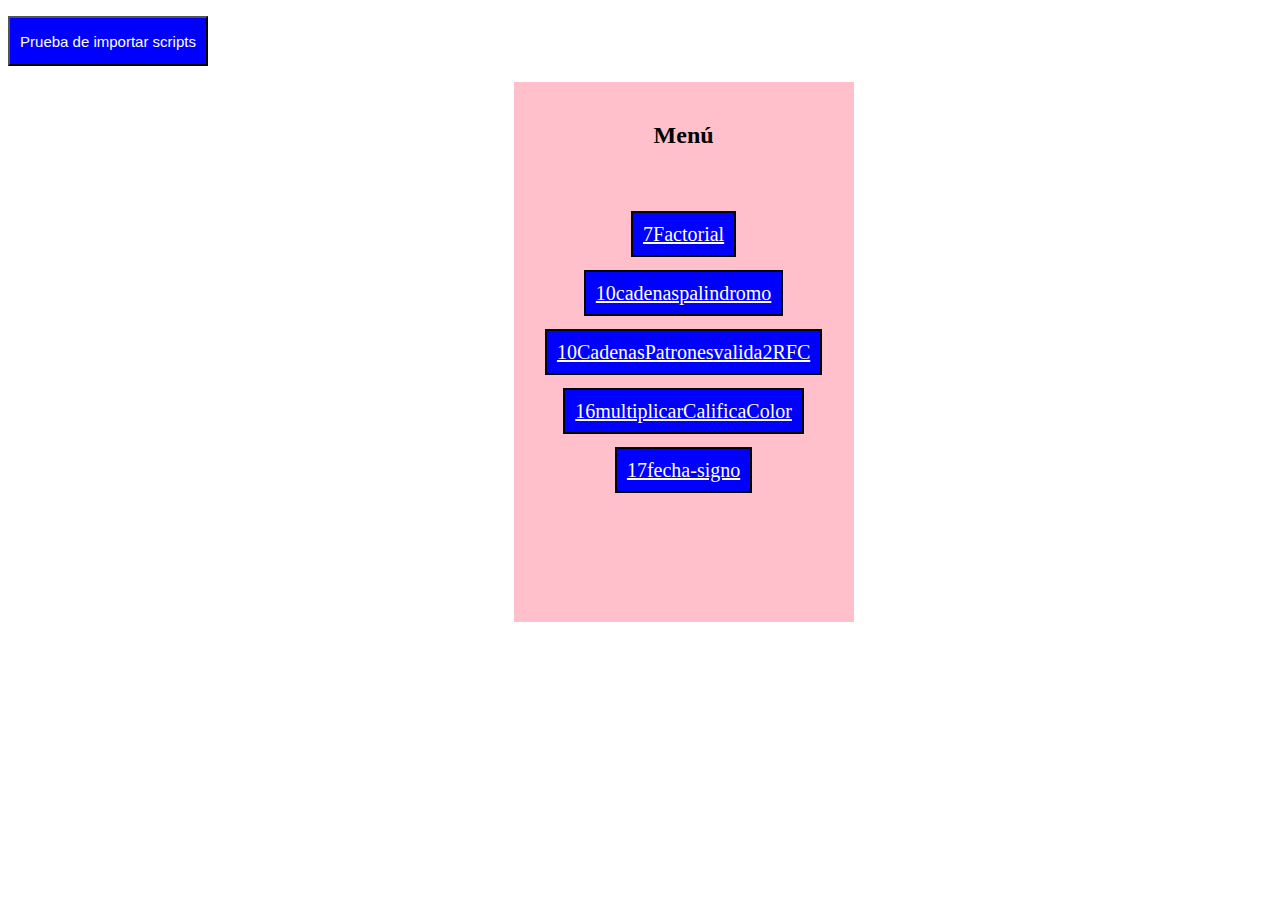
<file: index.html>
<!DOCTYPE html>
<html lang="en" dir="ltr">
  <head>
    <meta charset="utf-8">
    <title></title>
<link rel="stylesheet" href="CSS/estilosboton.css">
  </head>
  <body>
    <p>
    <input id="in" type="submit" name="" value="Prueba de importar scripts">
        </p>

<div class="div1">
  <h2>Menú</h2>
<br><br><br>
<a href="7Factorial.html">7Factorial</a><br><br><br>
<a href="10Cadenaspalindoromo.html">10cadenaspalindromo</a><br><br><br>
<a href="10CadenasPatronesvalida2RFC.html">10CadenasPatronesvalida2RFC</a><br><br><br>
<a href="16multiplicarCalificaColor.html">16multiplicarCalificaColor</a><br><br><br>
<a href="17fecha-signo.html">17fecha-signo</a><br><br><br>
</div>

<br>


    <script>
    // seleccionamos el enlace
    var boton = document.getElementById("in");

    // cuando se pulsa en el enlace
    boton.onclick = function(e) {
        // evitamos la acción por defecto
        e.preventDefault();
        // creamos una etiqueta script
        var s = document.createElement("script");
        // indicamos en el atributo src el fichero que quieres cargar
        s.src = "js/codigo.js";
        // lo añadimos al documento (y se ejecuta automaticamente)
        document.querySelector("body").appendChild(s);
        // borra el script del documento (para evitar basura si se ejecuta multiples veces)
        s.remove();
    }
    </script>

  </body>
</html>
</file>
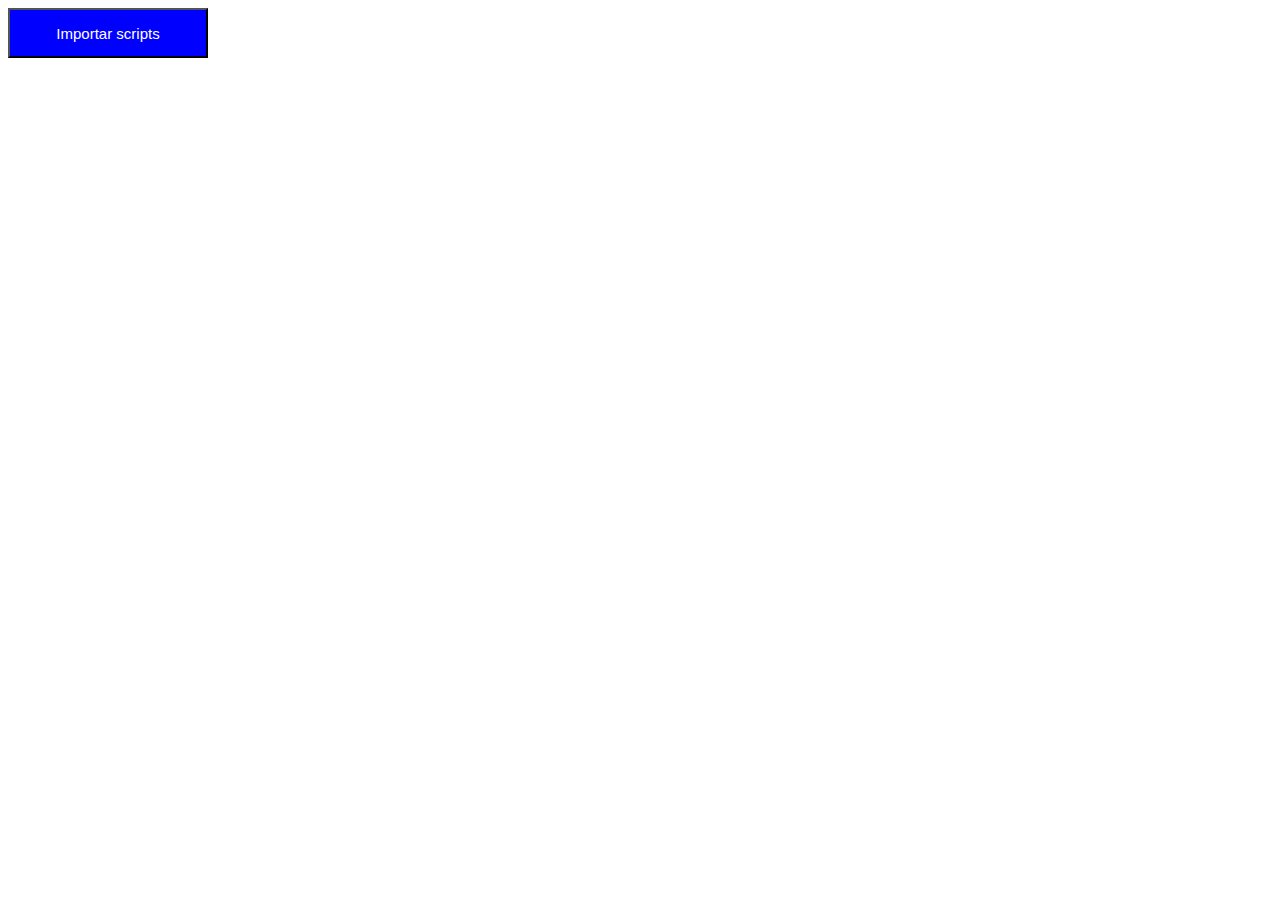
<file: 10Cadenaspalindoromo.html>
<!DOCTYPE>
<html lang="es">
<head>
<meta http-equiv="Content-Type" content="text/html; charset=utf-8" />
<link rel="stylesheet" href="CSS/estilosH2.css">
<title>Ejercicio 10 - Detección de pal&iacute;ndromos</title>
<link rel="stylesheet" href="CSS/estilosboton.css">
</head>

<body>
  <p>
  <input id="in" type="submit" name="" value="Importar scripts">
  </p>
  <script>
  // seleccionamos el enlace
  var boton = document.getElementById("in");

  // cuando se pulsa en el enlace
  boton.onclick = function(e) {
      // evitamos la acción por defecto
      e.preventDefault();
      // creamos una etiqueta script
      var s = document.createElement("script");
      // indicamos en el atributo src el fichero que quieres cargar
      s.src = "js/10.js";
      // lo añadimos al documento (y se ejecuta automaticamente)
      document.querySelector("body").appendChild(s);
      // borra el script del documento (para evitar basura si se ejecuta multiples veces)
      s.remove();
  }
  </script>
</body>
</html>
</file>
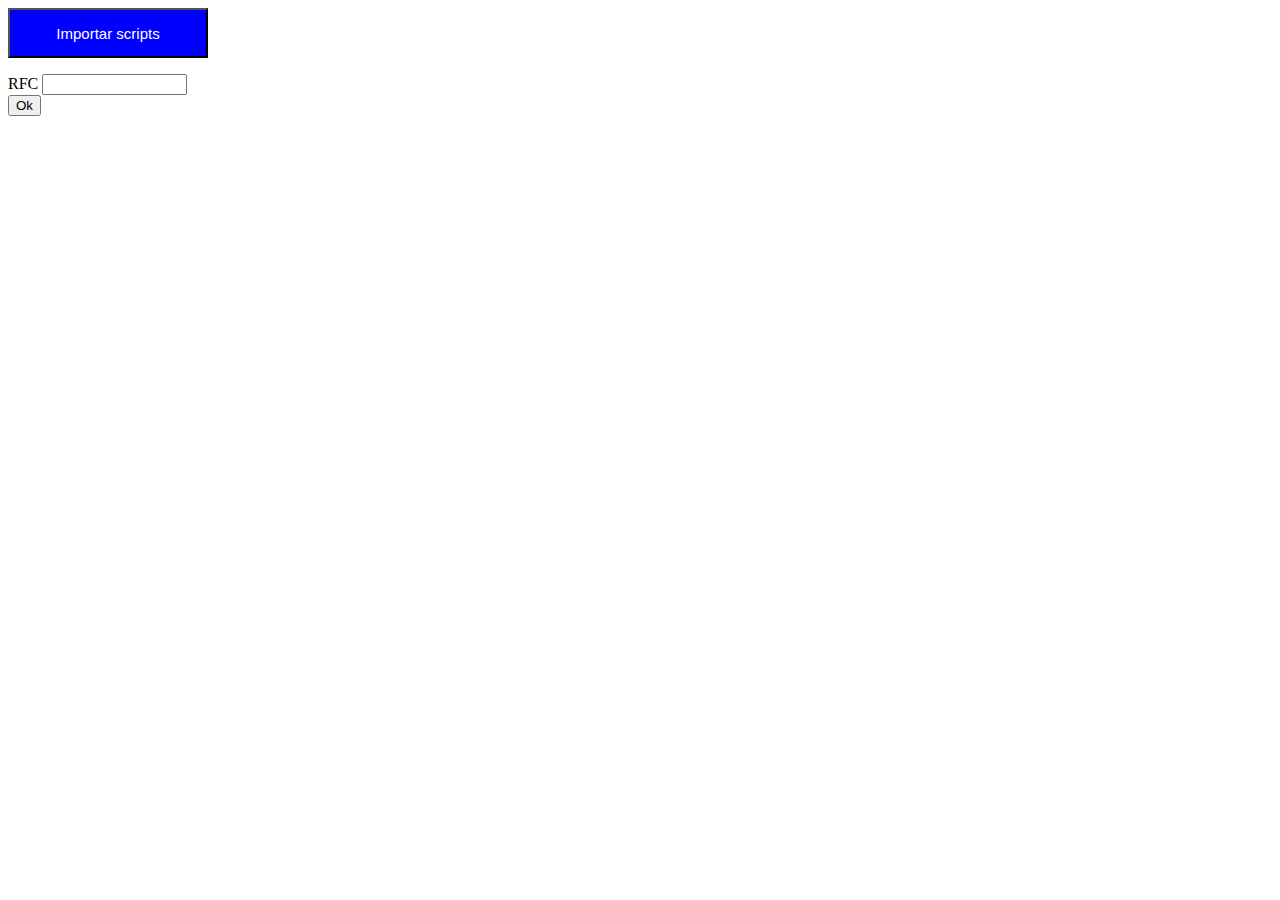
<file: 10CadenasPatronesvalida2RFC.html>
<!DOCTYPE>
<html lang="es">
<head>
    <meta charset="utf-8">
    <meta name="description" content="PQG">
    <meta name="keywords" content="">
    <meta name="viewport" content="width=device-width, initial-scale=1.0">
<title>Control submit por evento formulario</title>
<link rel="stylesheet" href="CSS/estilosboton.css">
</head>
<body>

	<form><p>
  <input id="in" type="submit" name="" value="Importar scripts">
  </p>
  <script>
  // seleccionamos el enlace
  var boton = document.getElementById("in");

  // cuando se pulsa en el enlace
  boton.onclick = function(e) {
      // evitamos la acción por defecto
      e.preventDefault();
      // creamos una etiqueta script
      var s = document.createElement("script");
      // indicamos en el atributo src el fichero que quieres cargar
      s.src = "js/10-2.js";
      // lo añadimos al documento (y se ejecuta automaticamente)
      document.querySelector("body").appendChild(s);
      // borra el script del documento (para evitar basura si se ejecuta multiples veces)
      s.remove();
  }
  </script>
		RFC <input type="text" name="txtRFC" maxlength="13" size="15"/>
		<br/>
		<input type="submit" onClick="return valida(txtRFC);" value="Ok"/>
	</form>
</body>
</html>
</file>
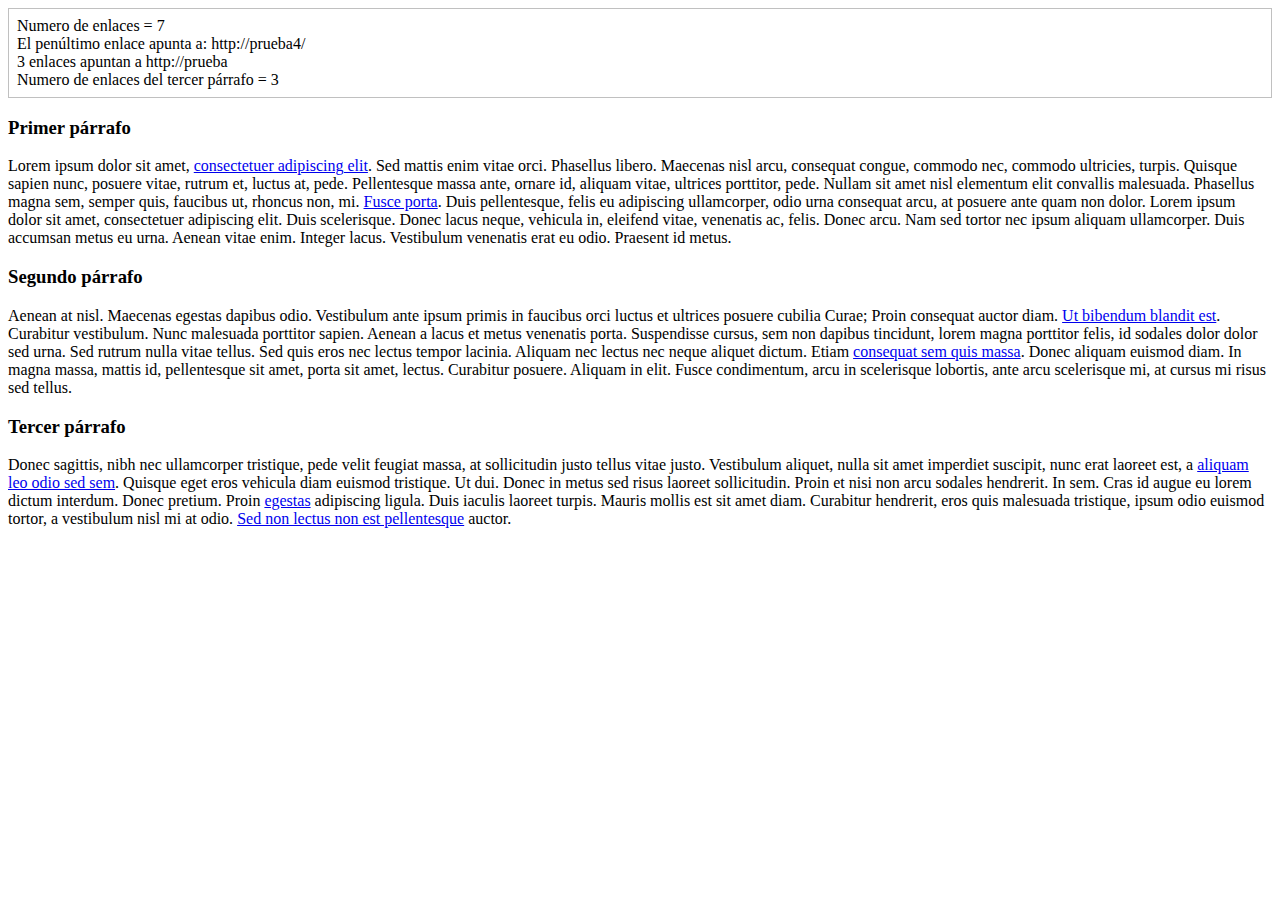
<file: 11BasicoDOM.html>
<!DOCTYPE>
<html lang="es">
<head>
<meta http-equiv="Content-Type" content="text/html; charset=utf-8" />
<title>Ejercicio 11 - DOM b&aacute;sico</title>

<script type="text/javascript">

window.onload = function() {
  //Obtiene un elemento  del HTML a través de su id "información" para agregar mensajes
  var info = document.getElementById("informacion");

  // Obtiene el número de enlaces de la pagina a través de su tag "a"
  var enlaces = document.getElementsByTagName("a");

  // crea un mensaje para ser visualizado en el HTML:
  info.innerHTML = "Numero de enlaces = "+enlaces.length;

  // Direccion del penultimo enlace
  var mensaje = "El pen&uacute;ltimo enlace apunta a: "+enlaces[enlaces.length-2].href;

  // agrega infomación al mensaje para ser visualizado en el HTML:
  info.innerHTML = info.innerHTML + "<br/>" + mensaje;

  // Numero de enlaces que apuntan a http://prueba
  var contador = 0;

  for(var i=0; i<enlaces.length; i++)
    // Es necesario comprobar los enlaces http://prueba y
    // http://prueba/ por las diferencias entre navegadores
        if(enlaces[i].href == "http://prueba" || enlaces[i].href == "http://prueba/")
                contador++;

// agrega infomación al mensaje para ser visualizado en el HTML:
info.innerHTML = info.innerHTML + "<br/>" + contador + " enlaces apuntan a http://prueba"

// Numero de enlaces del tercer párrafo
  var parrafos = document.getElementsByTagName("p");
  enlaces = parrafos[2].getElementsByTagName("a"); // [2] para el tercer párrafo

  // agrega infomación al mensaje para ser visualizado en el HTML:
  info.innerHTML = info.innerHTML + "<br/>" + "Numero de enlaces del tercer párrafo = "+enlaces.length;
}
</script>
</head>

<body>
<div id="informacion" style="border:thin solid silver; padding:.5em"></div> <!--Para acceder desde JavaScript-->

<h3>Primer p&aacute;rrafo</h3>
<p>Lorem ipsum dolor sit amet, <a href="http://prueba">consectetuer adipiscing elit</a>.
  Sed mattis enim vitae orci. Phasellus libero. Maecenas nisl arcu, consequat congue, commodo nec, commodo ultricies, turpis. Quisque sapien nunc, posuere vitae, rutrum et, luctus at, pede. Pellentesque massa ante, ornare id, aliquam vitae, ultrices porttitor, pede. Nullam sit amet nisl elementum elit convallis malesuada. Phasellus magna sem, semper quis, faucibus ut, rhoncus non, mi.
  <a href="http://prueba2">Fusce porta</a>. Duis pellentesque, felis eu adipiscing ullamcorper, odio urna consequat arcu, at posuere ante quam non dolor. Lorem ipsum dolor sit amet, consectetuer adipiscing elit. Duis scelerisque. Donec lacus neque, vehicula in, eleifend vitae, venenatis ac, felis. Donec arcu. Nam sed tortor nec ipsum aliquam ullamcorper. Duis accumsan metus eu urna.
  Aenean vitae enim. Integer lacus. Vestibulum venenatis erat eu odio. Praesent id metus.
</p>

<h3>Segundo p&aacute;rrafo</h3>
<p>Aenean at nisl. Maecenas egestas dapibus odio. Vestibulum ante ipsum primis in faucibus orci luctus et ultrices posuere cubilia Curae; Proin consequat auctor diam.
  <a href="http://prueba">Ut bibendum blandit est</a>. Curabitur vestibulum. Nunc malesuada porttitor sapien. Aenean a lacus et metus venenatis porta. Suspendisse cursus,
  sem non dapibus tincidunt, lorem magna porttitor felis, id sodales dolor dolor sed urna. Sed rutrum nulla vitae tellus. Sed quis eros nec lectus tempor lacinia. Aliquam
  nec lectus nec neque aliquet dictum. Etiam <a href="http://prueba3">consequat sem quis massa</a>. Donec aliquam euismod diam. In magna massa, mattis id, pellentesque sit
  amet, porta sit amet, lectus. Curabitur posuere. Aliquam in elit. Fusce condimentum, arcu in scelerisque lobortis, ante arcu scelerisque mi, at cursus mi risus sed tellus.
</p>

<h3>Tercer p&aacute;rrafo</h3>
<p>Donec sagittis, nibh nec ullamcorper tristique, pede velit feugiat massa, at sollicitudin justo tellus vitae justo. Vestibulum aliquet, nulla sit amet imperdiet suscipit,
  nunc erat laoreet est, a <a href="http://prueba">aliquam leo odio sed sem</a>. Quisque eget eros vehicula diam euismod tristique. Ut dui. Donec in metus sed risus laoreet
  sollicitudin. Proin et nisi non arcu sodales hendrerit. In sem. Cras id augue eu lorem dictum interdum. Donec pretium. Proin <a href="http://prueba4">egestas</a> adipiscing
  ligula. Duis iaculis laoreet turpis. Mauris mollis est sit amet diam. Curabitur hendrerit, eros quis malesuada tristique, ipsum odio euismod tortor, a vestibulum nisl mi at odio.
  <a href="http://prueba5">Sed non lectus non est pellentesque</a> auctor.
</p>
</body>
</html>
</file>
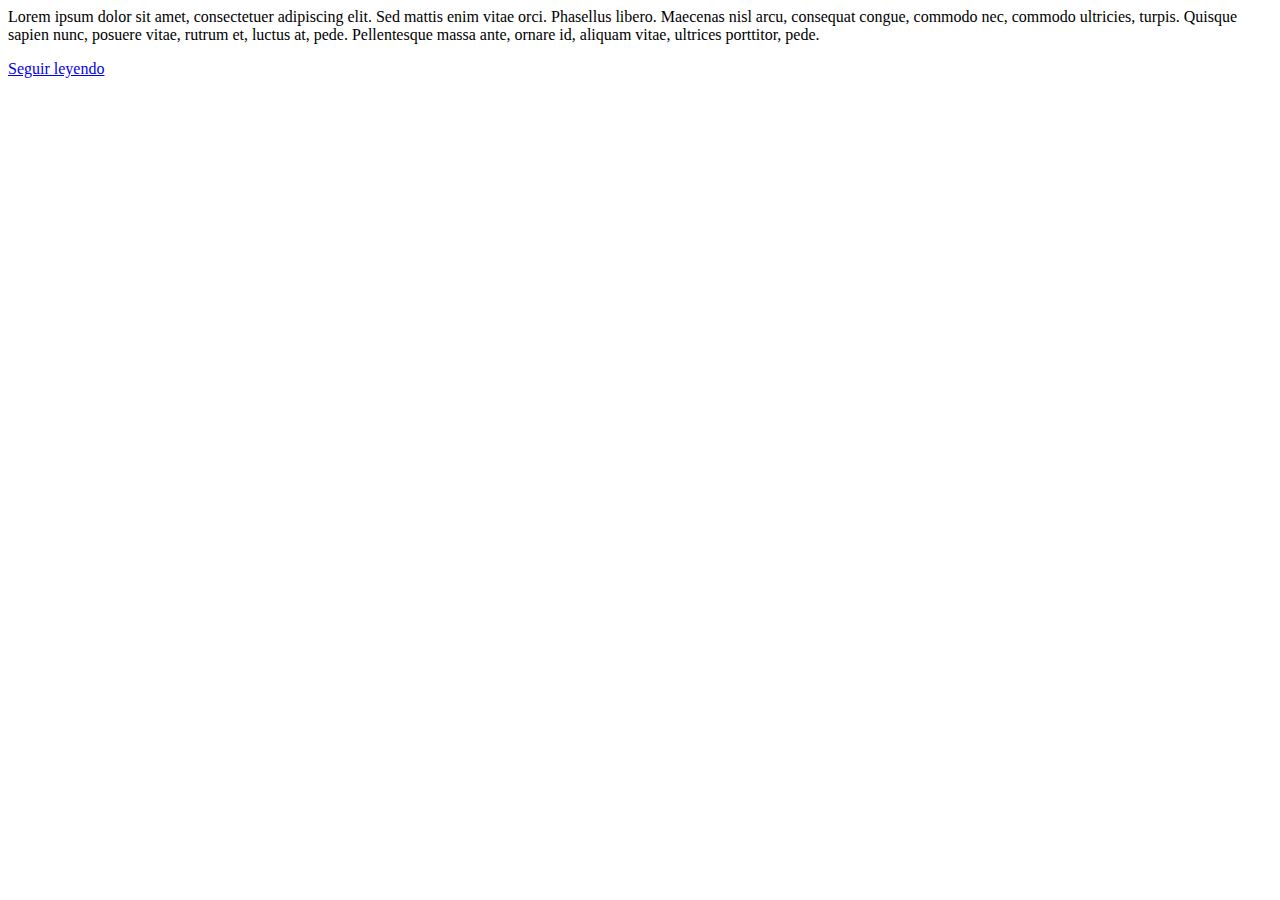
<file: 12BasicoDOMOVisulaiza.html>
<!DOCTYPE>
<html lang="es">
<head>
<meta http-equiv="Content-Type" content="text/html; charset=utf-8" />
<title>Ejercicio 12 - DOM básico y atributos CSS</title>

<style type="text/css">
      .oculto { display: none; }
      .visible { display: inline; }
</style>

<script type="text/javascript">
function muestra() {
  var elemento = document.getElementById("adicional");
  elemento.className = "visible";

  var enlace = document.getElementById("enlace");
  enlace.className = "visible";

  var enlace1 = document.getElementById("enlace1");
  enlace.className = "oculto";

}
</script>
</head>

<body>

<p class="texto">Lorem ipsum dolor sit amet, consectetuer adipiscing elit. Sed mattis enim vitae orci. Phasellus libero. Maecenas nisl arcu, consequat congue, commodo nec, commodo ultricies, turpis. Quisque sapien nunc, posuere vitae, rutrum et, luctus at, pede. Pellentesque massa ante, ornare id, aliquam vitae, ultrices porttitor, pede.
  <span id="adicional" class="oculto">Nullam sit amet nisl elementum elit convallis malesuada. Phasellus magna sem, semper quis, faucibus ut, rhoncus non, mi. Duis pellentesque, felis eu adipiscing ullamcorper, odio urna consequat arcu, at posuere ante quam non dolor. Lorem ipsum dolor sit amet, consectetuer adipiscing elit. Duis scelerisque.
    Donec lacus neque, vehicula in, eleifend vitae, venenatis ac, felis. Donec arcu. Nam sed tortor nec ipsum aliquam ullamcorper. Duis accumsan metus eu urna. Aenean vitae enim. Integer lacus. Vestibulum venenatis erat eu odio. Praesent id metus.
  </span>
</p>
<a id="enlace" href="#" onclick="muestra()">Seguir leyendo</a><br>
</body>
</html>
</file>
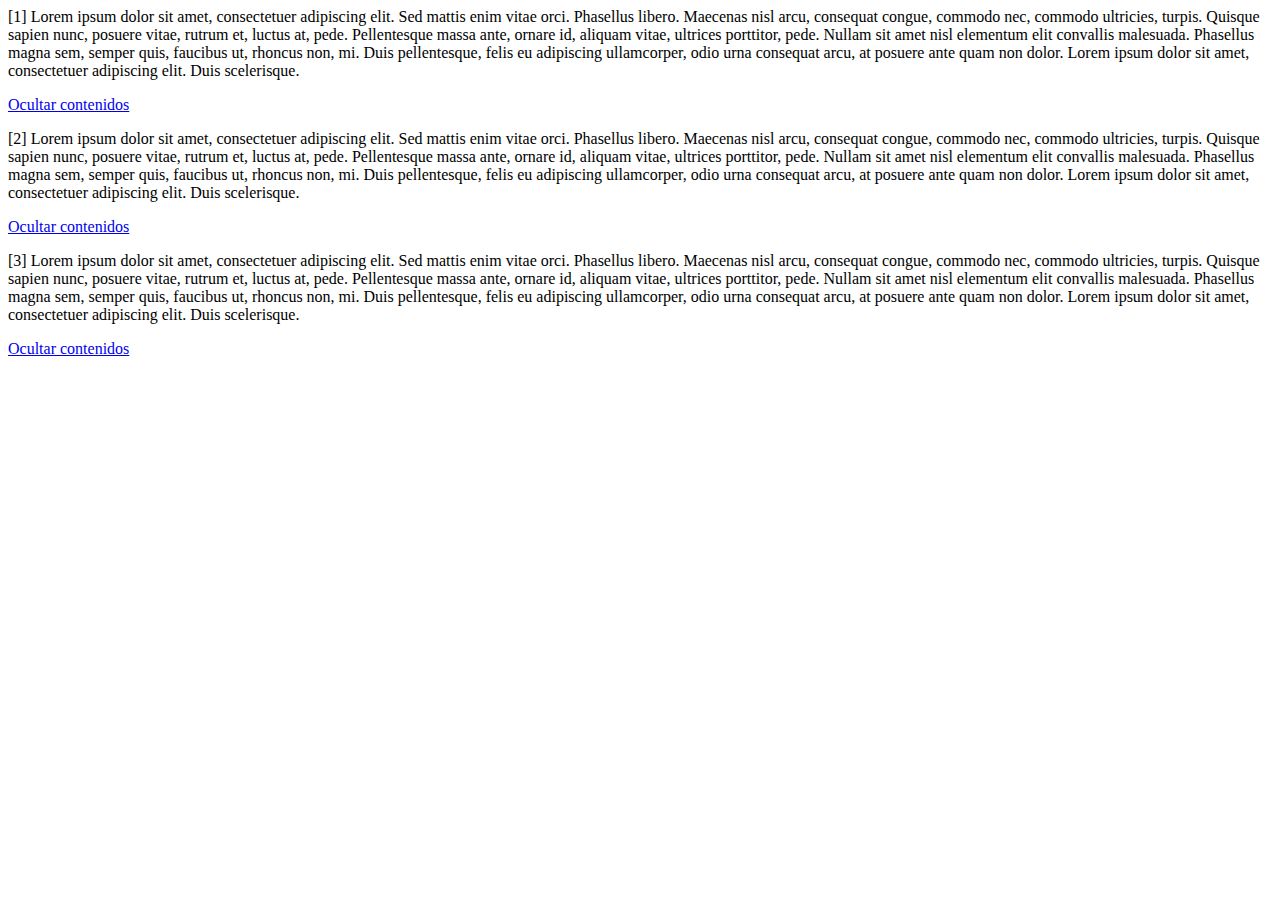
<file: 13MuestraOculta.html>
<!DOCTYPE>
<html>
<head>
	<title>Ejercicio 14 - DOM básico Muetra y Oculta atributos HTML</title>

	<script type="text/javascript">
	function muestraOculta(id) {
	  var elemento = document.getElementById('contenidos_'+id);
	  var enlace = document.getElementById('enlace_'+id);

	  if(elemento.style.display == "" || elemento.style.display == "block") {
	    elemento.style.display = "none";
	    enlace.innerHTML = 'Mostrar contenidos';
	  }
	  else {
	    elemento.style.display = "block";
	    enlace.innerHTML = 'Ocultar contenidos';
	  }
	}
	</script>
	</head>

	<body>

	<p id="contenidos_1">[1] Lorem ipsum dolor sit amet, consectetuer adipiscing elit. Sed mattis enim vitae orci. Phasellus libero. Maecenas nisl arcu, consequat congue, commodo nec, commodo ultricies, turpis. Quisque sapien nunc, posuere vitae, rutrum et, luctus at, pede. Pellentesque massa ante, ornare id, aliquam vitae, ultrices porttitor, pede. Nullam sit amet nisl elementum elit convallis malesuada. Phasellus magna sem, semper quis, faucibus ut, rhoncus non, mi. Duis pellentesque, felis eu adipiscing ullamcorper, odio urna consequat arcu, at posuere ante quam non dolor. Lorem ipsum dolor sit amet, consectetuer adipiscing elit. Duis scelerisque.</p>
	<a id="enlace_1" href="#" onclick="muestraOculta('1'); return false;">Ocultar contenidos</a>

	<br/>

	<p id="contenidos_2">[2] Lorem ipsum dolor sit amet, consectetuer adipiscing elit. Sed mattis enim vitae orci. Phasellus libero. Maecenas nisl arcu, consequat congue, commodo nec, commodo ultricies, turpis. Quisque sapien nunc, posuere vitae, rutrum et, luctus at, pede. Pellentesque massa ante, ornare id, aliquam vitae, ultrices porttitor, pede. Nullam sit amet nisl elementum elit convallis malesuada. Phasellus magna sem, semper quis, faucibus ut, rhoncus non, mi. Duis pellentesque, felis eu adipiscing ullamcorper, odio urna consequat arcu, at posuere ante quam non dolor. Lorem ipsum dolor sit amet, consectetuer adipiscing elit. Duis scelerisque.</p>
	<a id="enlace_2" href="#" onclick="muestraOculta('2'); return false;">Ocultar contenidos</a>

	<br/>
	<p id="contenidos_3">[3] Lorem ipsum dolor sit amet, consectetuer adipiscing elit. Sed mattis enim vitae orci. Phasellus libero. Maecenas nisl arcu, consequat congue, commodo nec, commodo ultricies, turpis. Quisque sapien nunc, posuere vitae, rutrum et, luctus at, pede. Pellentesque massa ante, ornare id, aliquam vitae, ultrices porttitor, pede. Nullam sit amet nisl elementum elit convallis malesuada. Phasellus magna sem, semper quis, faucibus ut, rhoncus non, mi. Duis pellentesque, felis eu adipiscing ullamcorper, odio urna consequat arcu, at posuere ante quam non dolor. Lorem ipsum dolor sit amet, consectetuer adipiscing elit. Duis scelerisque.</p>
	<a id="enlace_3" href="#" onclick="muestraOculta('3'); return false;">Ocultar contenidos</a>

	</body>
	</html>
</file>
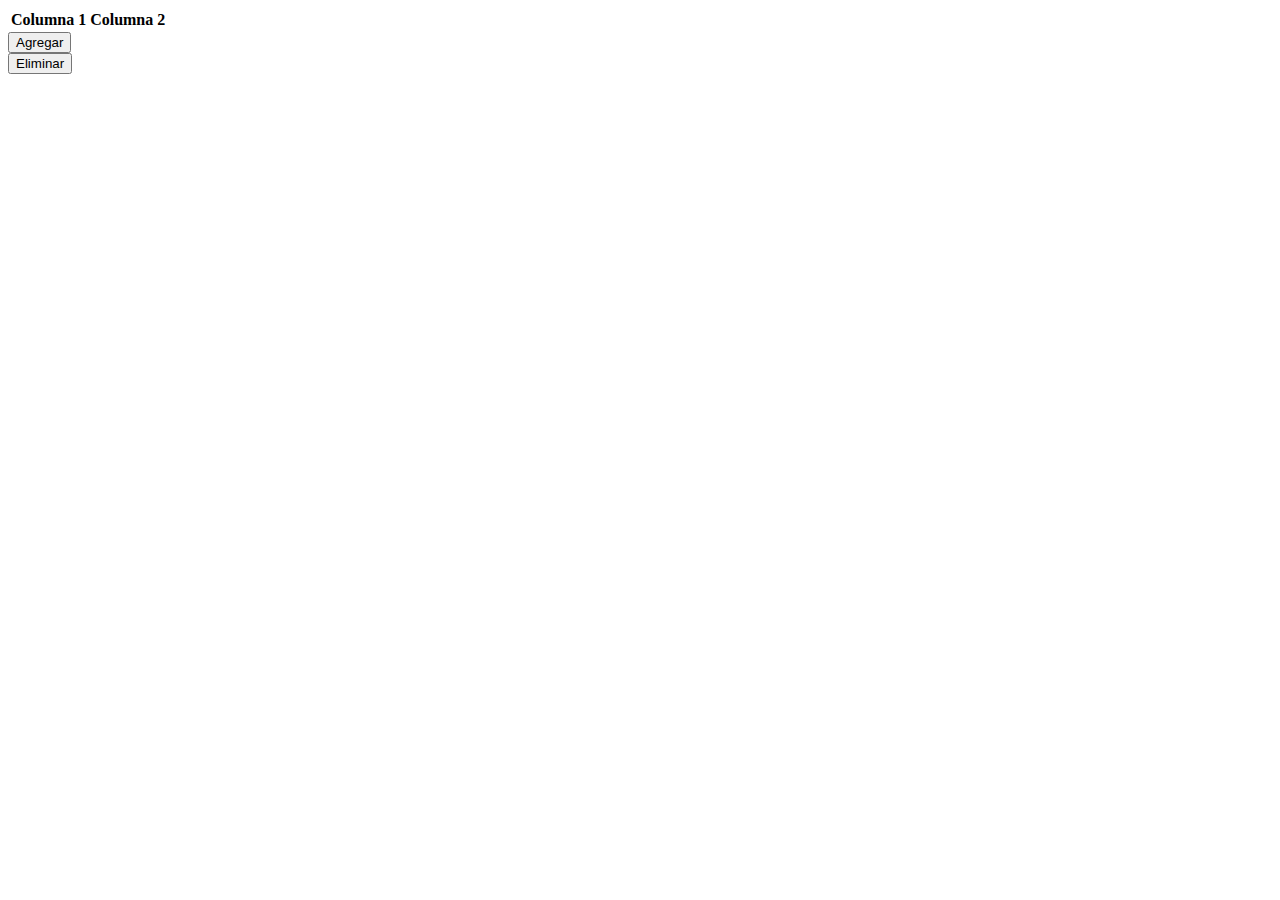
<file: 14AnadeElimina.html>
<!DOCTYPE>
<html>
<head>
<title>Control submit por evento formulario</title>
</head>
<body>
		<form>
		<table id="tblUno">
			<tr>
				<th>Columna 1</th>
				<th>Columna 2</th>
			</tr>
		</table>
		<input type="button" value="Agregar" onclick = "agregaLinea();"/>
		<br/>
		<input type="button" value="Eliminar" onclick = "eliminaLinea();"/>
	</form>


	<script type="text/javascript">
		function agregaLinea(){
			var oTbl = document.getElementById("tblUno");
			var oLin = oTbl.insertRow(-1);
			var oCelda1 = oLin.insertCell(0);
			var oCelda2 = oLin.insertCell(1);

			oCelda1.innerHTML = "Celda";
			oCelda2.innerHTML = 'Texto y campo ' +
			'<input type="text" name="campo"/>';
		}

		function eliminaLinea(){
			var oTbl = document.getElementById("tblUno");
			oTbl.deleteRow(1);
		}
	</script>
</body>
</html>
</file>
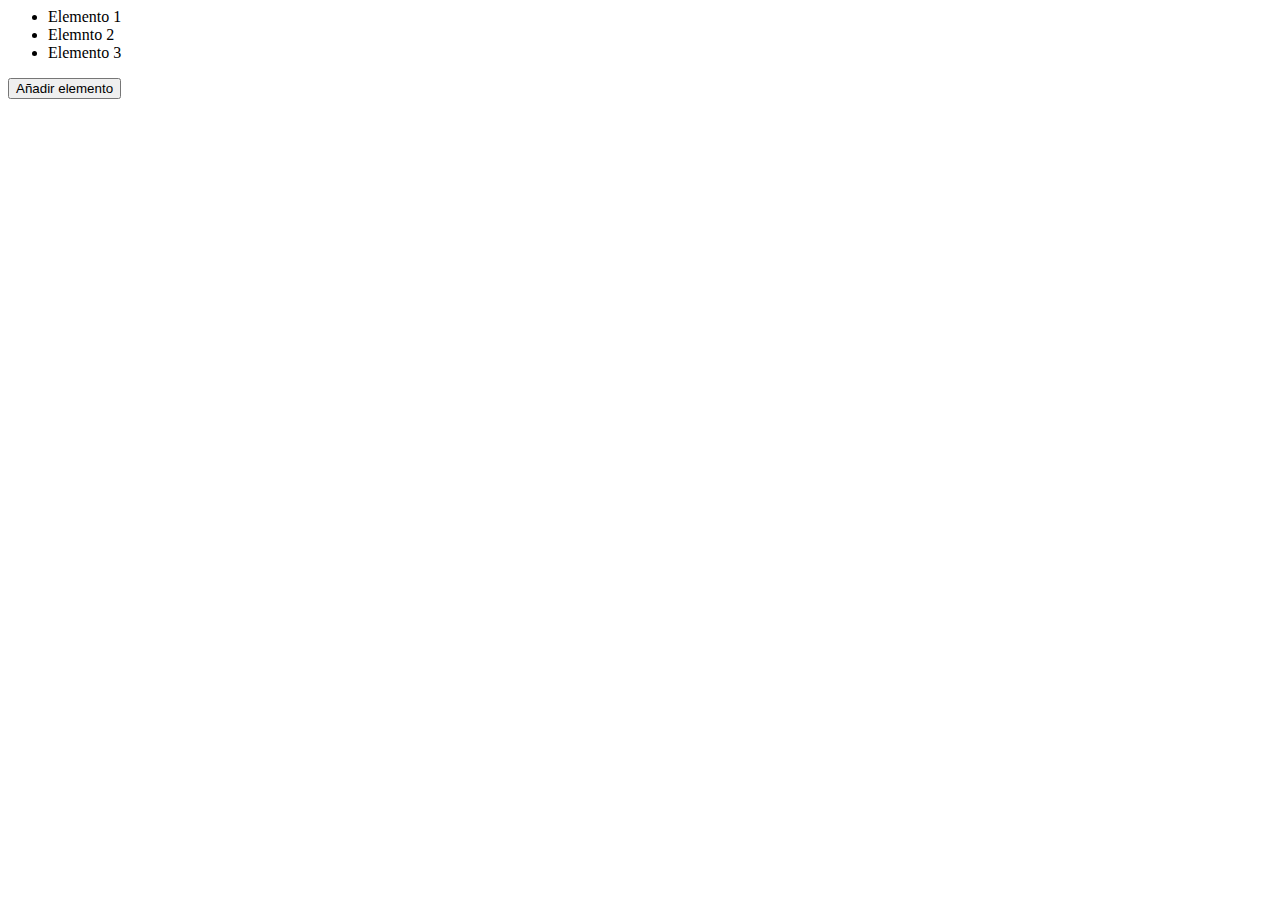
<file: 15AnadeTexto.html>
<!DOCTYPE>
<html lang="es">
<head>
<meta http-equiv="Content-Type" content="text/html; charset=utf-8" />
<title>Ejercicio 13 - DOM b&aacute;sico y atributos HTML</title>

<script type="text/javascript">
contador=3;
function anade() {
  var elemento = document.createElement("li");
  var lista = document.getElementById("lista");
  var nuevoElemento = "<li>Elemento "+(++contador)+"</li>";
  lista.innerHTML = lista.innerHTML + nuevoElemento;
}
</script>
</head>

<body>

<ul id="lista">
  <li>Elemento 1</li>
  <li>Elemnto 2</li>
  <li>Elemento 3</li>
</ul>

<input type="button" value="Añadir elemento" onclick="anade();">

</body>
</html>
</file>
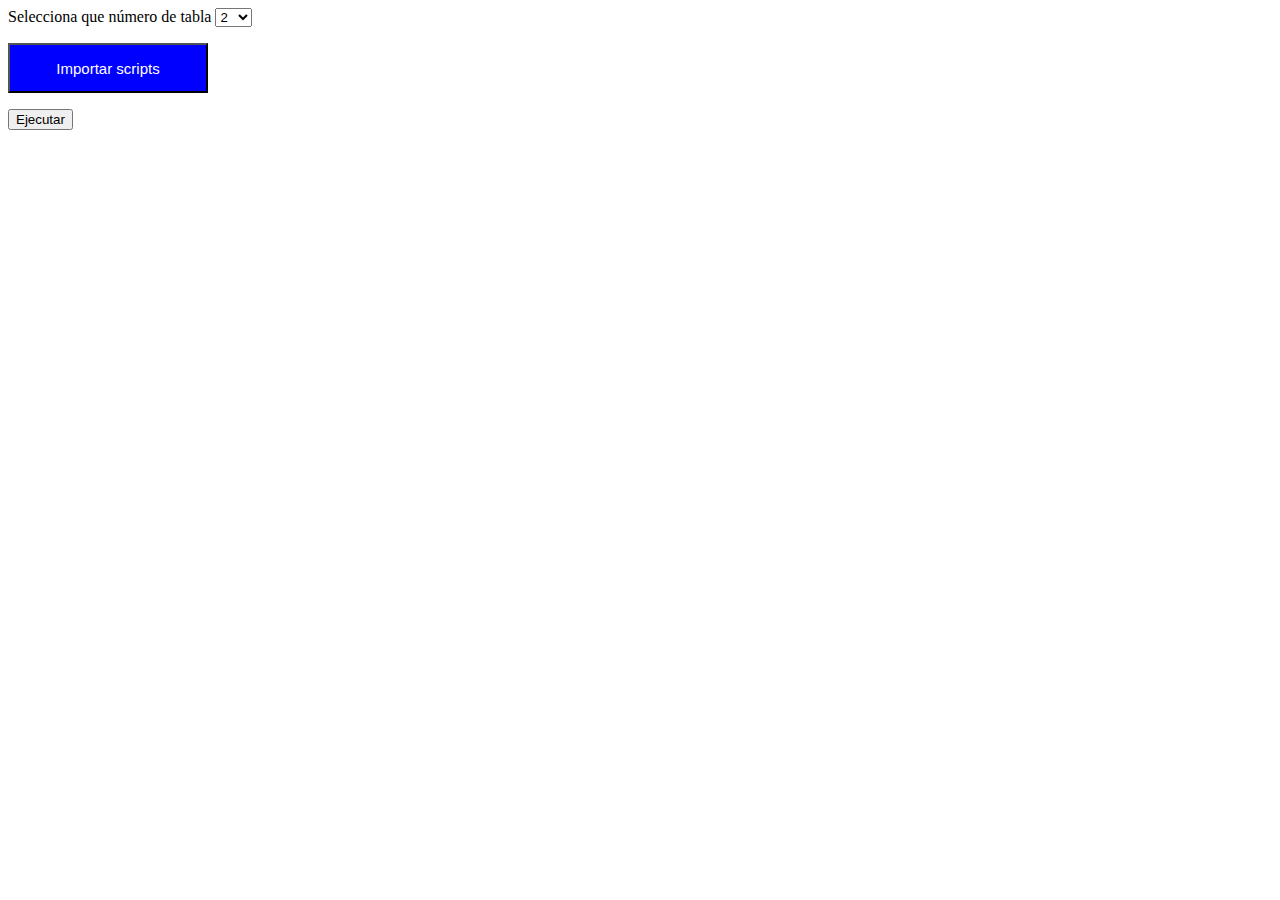
<file: 16multiplicarCalificaColor.html>
﻿<!DOCTYPE >

<!--
Tablas de Multiplicar"
-->
<html>
	<head>
	<meta http-equiv="Content-Type" content="text/html; charset=utf-8">
	<title>Tablas de Multiplicar</title>
	<link rel="stylesheet" href="CSS/estilosboton.css">
	</head>
	<body>

		<form>
			Selecciona que n&uacute;mero de tabla
			<select name="opTabla" id="opTabla">
				<option>2</option>
				<option>3</option>
				<option>4</option>
				<option>5</option>
				<option>6</option>
				<option>7</option>
				<option>8</option>
				<option>9</option>
				<option>10</option>
			</select>
			<p>
			<input id="in" type="submit" name="" value="Importar scripts">
			</p>
			<script>
			// seleccionamos el enlace
			var boton = document.getElementById("in");

			// cuando se pulsa en el enlace
			boton.onclick = function(e) {
					// evitamos la acción por defecto
					e.preventDefault();
					// creamos una etiqueta script
					var s = document.createElement("script");
					// indicamos en el atributo src el fichero que quieres cargar
					s.src = "js/varios.js";
					// lo añadimos al documento (y se ejecuta automaticamente)
					document.querySelector("body").appendChild(s);
					// borra el script del documento (para evitar basura si se ejecuta multiples veces)
					s.remove();
			}
			</script>
			<p><input type="button" value="Ejecutar"
						onclick="muestra(opTabla.value, tabla, document.getElementById('contenido'));"/>
						<br/>
			</p>

			<div id="contenido" style="visibility:hidden">
				<table id="tabla" border="2" >
					<thead>
						<th>Operaci&oacute;n</th>
						<th>Resultado</th>
						<th>Calificacion</th>
					</thead>
				</table>
				<br><br>
				<input type="button" value="Calificar Examen" onclick="califica(opTabla.value, tabla);"/>
				<p><lavel>Calif = <input id="i" type="text" /></lavel></p>
			</div>
		</form>
	</body>
</html>
</file>
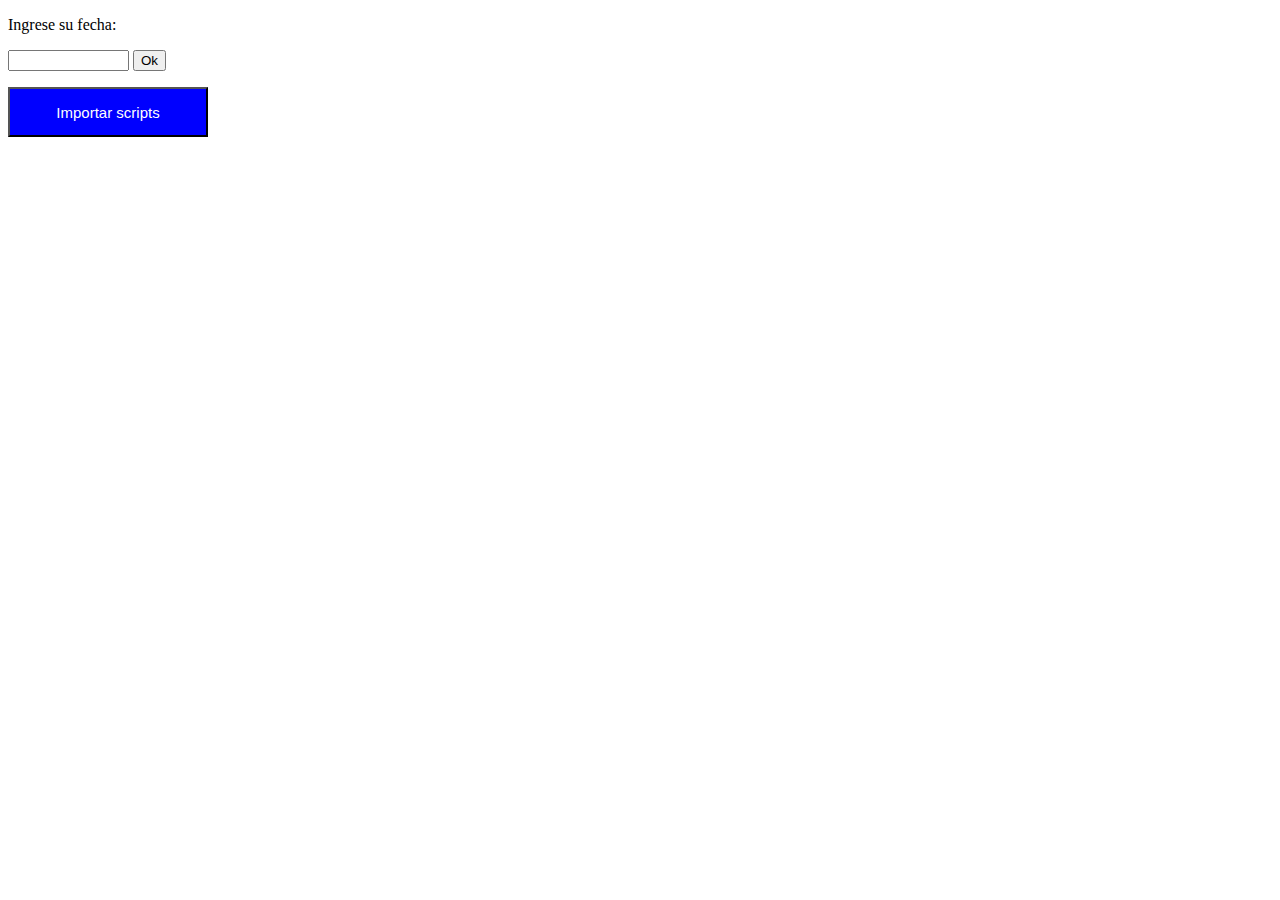
<file: 17fecha-signo.html>
<!DOCTYPE html>
<html>
  <head>
    <meta charset="utf-8">
    <title></title>
    <link rel="stylesheet" href="CSS/estilosboton.css">
  </head>
  <body>
    <p>Ingrese su fecha:</p>
    <form class="" >
      <input type="date(DD/MM/YYY)" name="txtFec" maxlength="10" size="12"/>
      <input type="button" onClick="validaFechaMenor(txtFec);" value="Ok"/>

    </form>
    <p>
    <input id="in" type="submit" name="" value="Importar scripts">
    </p>
    <script>
    // seleccionamos el enlace
    var boton = document.getElementById("in");

    // cuando se pulsa en el enlace
    boton.onclick = function(e) {
        // evitamos la acción por defecto
        e.preventDefault();
        // creamos una etiqueta script
        var s = document.createElement("script");
        // indicamos en el atributo src el fichero que quieres cargar
        s.src = "js/17.js";
        // lo añadimos al documento (y se ejecuta automaticamente)
        document.querySelector("body").appendChild(s);
        // borra el script del documento (para evitar basura si se ejecuta multiples veces)
        s.remove();
    }
    </script>


  </body>
</html>
</file>
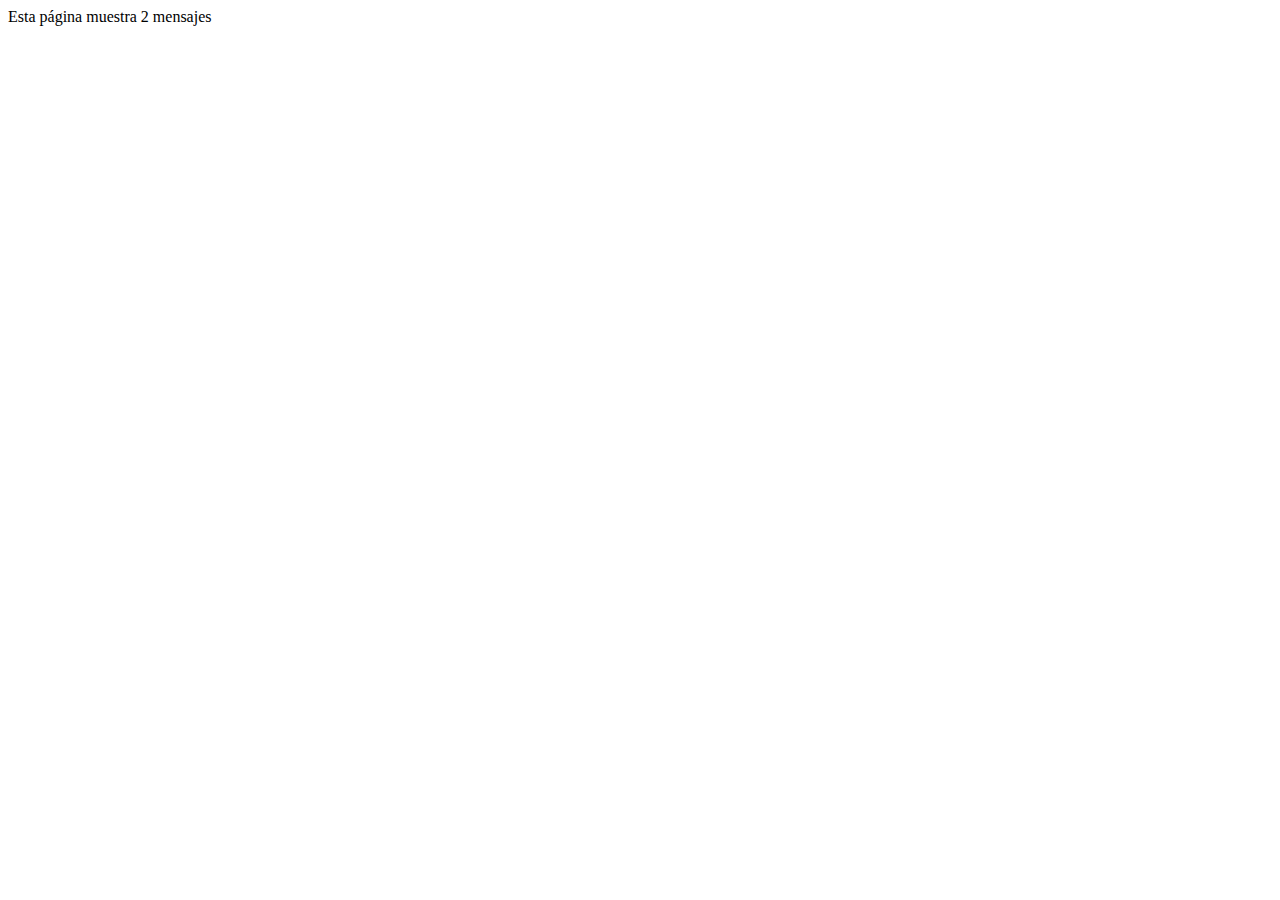
<file: 1alert.html>
<!DOCTYPE>
<html lang="es">
<head>
<meta http-equiv="Content-Type" content="text/html; charset=utf-8" />
<title>Ejercicio 1 - Archivo externo y varios mensajes</title>
<script type="text/javascript" src="js/codigo.js"></script> <!--Se ejecuta el script por estar en head-->
</head>

<body>
  <noscript>Esta p&aacute;gina <strong>requiere</strong><br>
      el uso de JavaScript y parece que est&aacute; desactivado
    </noscript>
  <p>Esta p&aacute;gina muestra 2 mensajes</p>
</body>
</html>
</file>
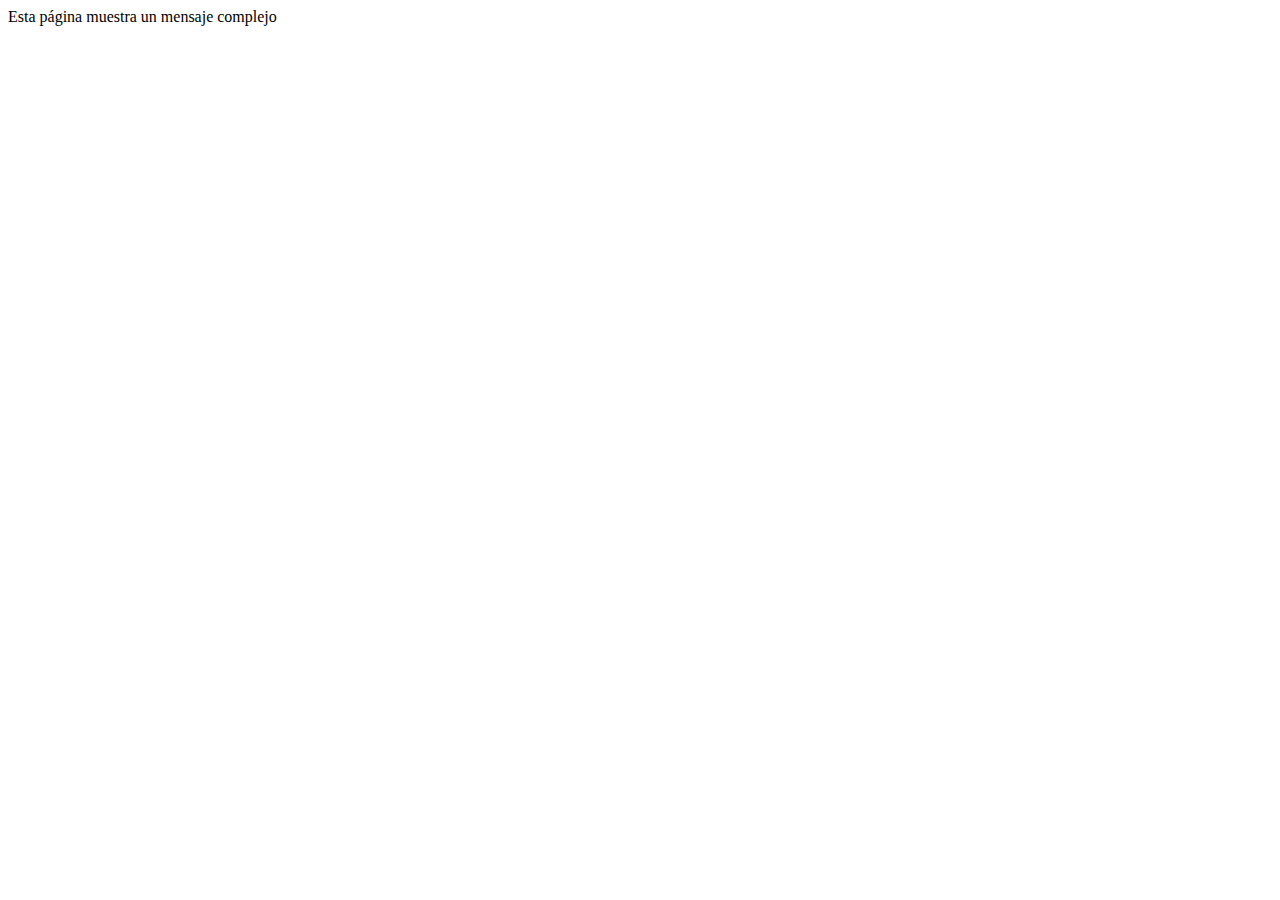
<file: 2Mensaje.html>
<!DOCTYPE>
<html lang="es">
<head>
<meta http-equiv="Content-Type" content="text/html; charset=utf-8" />
<title>Ejercicio 2 - Mostrar mensajes complejos / script embebido </title>

<script type="text/javascript">
  var mensaje = "Hola Mundo! \n Qué facil es incluir \'comillas simples\' \n y \"comillas dobles\" ";
  alert(mensaje);
</script>
</head>

<body>
<p>Esta p&aacute;gina muestra un mensaje complejo</p>
</body>
</html>
</file>
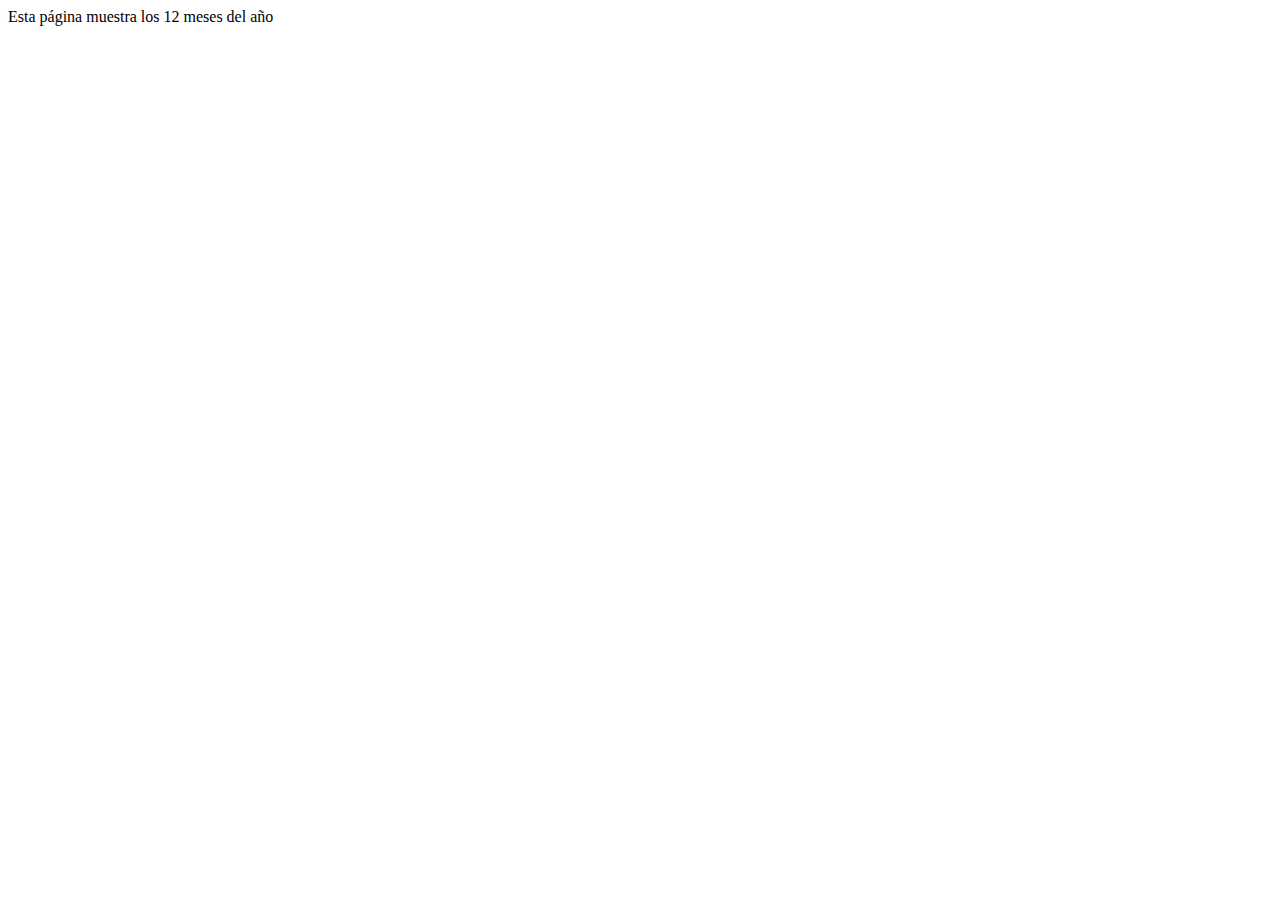
<file: 3ArregloSimple.html>
<!DOCTYPE>
<html lang="es">
<head>
<meta http-equiv="Content-Type" content="text/html; charset=utf-8" />
<title>Ejercicio 3 - Arreglos simples</title>
<script type="text/javascript">
// Array que almacena los 12 meses del año
var meses = ["Enero", "Febrero", "Marzo", "Abril", "Mayo", "Junio", "Julio", "Agosto", "Septiembre", "Octubre", "Noviembre", "Diciembre"];

// Se muestra el nombre de cada mes
alert(meses[0]);
alert(meses[1]);
alert(meses[2]);
alert(meses[3]);
alert(meses[4]);
alert(meses[5]);
alert(meses[6]);
alert(meses[7]);
alert(meses[8]);
alert(meses[9]);
alert(meses[10]);
alert(meses[11]);
</script>
</head>

<body>
<p>Esta p&aacute;gina muestra los 12 meses del año</p>
</body>
</html>
</file>
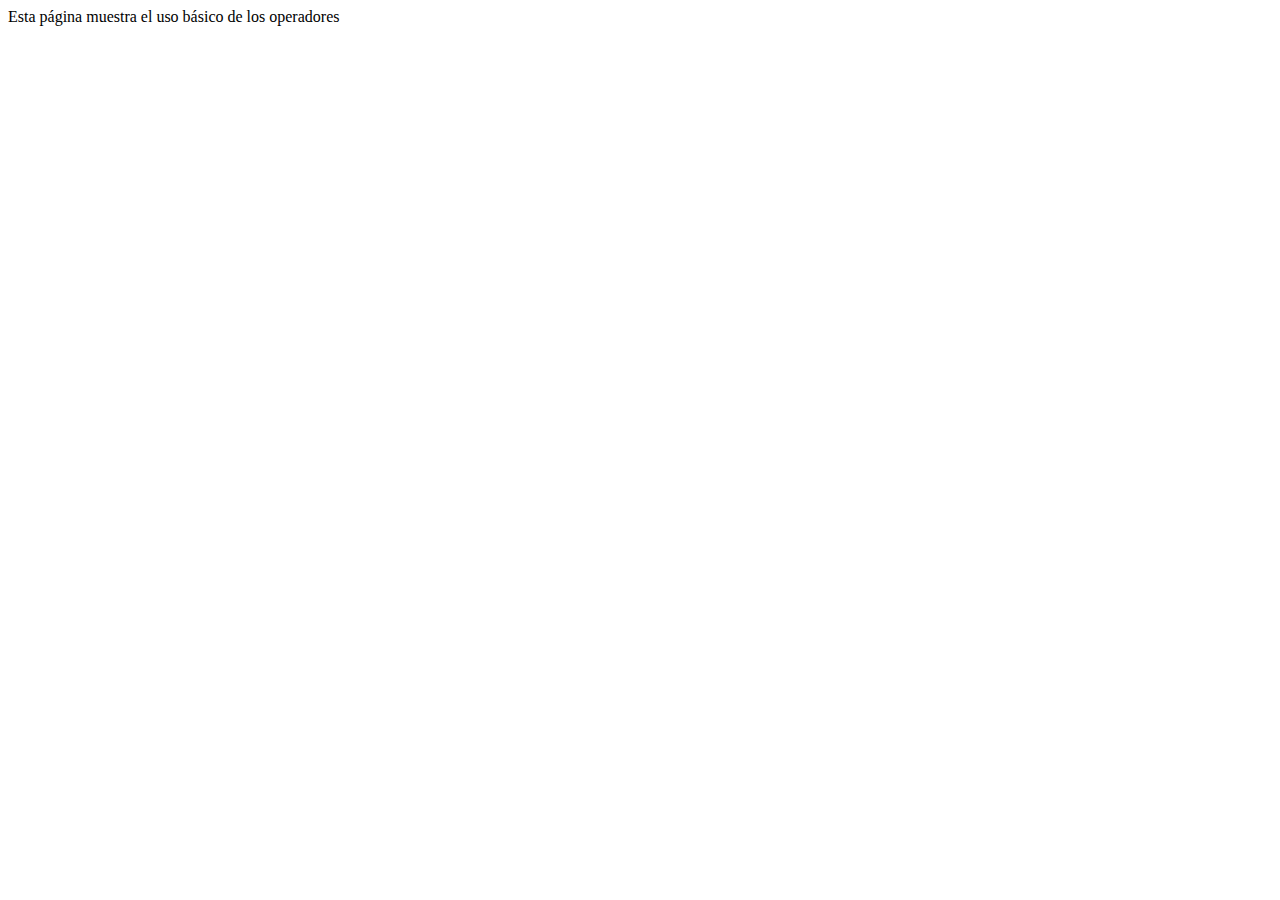
<file: 4Operadores.html>
<!DOCTYPE>
<html lang="es">
<head>
<meta http-equiv="Content-Type" content="text/html; charset=utf-8" />
<title>Ejercicio 4 - Uso de Operadores</title>
<script type="text/javascript">
var valores = [true, 5, false, "hola", "adios", 2];

// Cual de los 2 elementos de texto es mayor
// Si el resultado es true, el primer texto es mayor
var resultado = valores[3] > valores[4];
alert(resultado);

// Combinar valores booleanos
var valor1 = valores[0];
var valor2 = valores[2];

// Obtener un resultado TRUE
var resultado = valor1 || valor2;
alert(resultado);

// Obtener un resultado FALSE
resultado = valor1 && valor2;
alert(resultado);

// Operaciones matemáticas
var num1 = valores[1];
var num2 = valores[5];

var suma = num1 + num2;
alert(suma);

var resta = num1 - num2;
alert(resta);

var multiplicacion = num1 * num2;
alert(multiplicacion);

var division = num1 / num2;
alert(division);

var modulo = num1 % num2;
alert(modulo);

</script>
</head>

<body>
<p>Esta p&aacute;gina muestra el uso b&aacute;sico de los operadores</p>
</body>
</html>
</file>
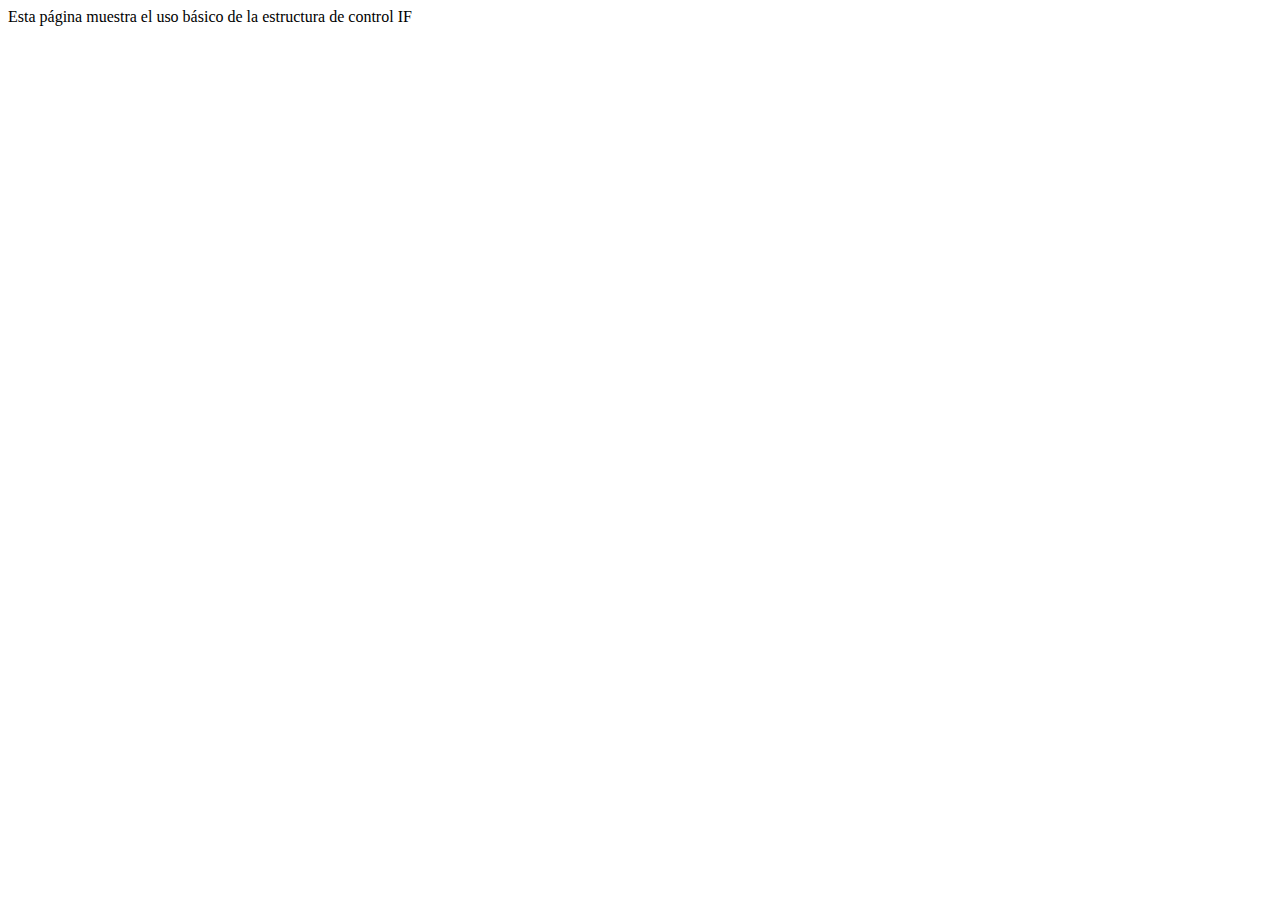
<file: 5EstructurasControl.html>
<!DOCTYPE>
<html lang="es">
<head>
<meta http-equiv="Content-Type" content="text/html; charset=utf-8" />
<title>Ejercicio 5 - Estructuras de control, IF</title>
<script type="text/javascript">
var numero1 = 5;
var numero2 = 8;

if(numero1 <= numero2) {
  alert("numero1 no es mayor que numero2");
}
if(numero2 >= 0) {
  alert("numero2 es positivo");
}
if(numero1 < 0 || numero1 != 0) {
  alert("numero1 es negativo o distinto de cero");
}
if(++numero1 < numero2) {
  alert("Incrementar en 1 unidad el valor de numero1 no lo hace mayor o igual que numero2");
}
</script>
</head>

<body>
<p>Esta p&aacute;gina muestra el uso b&aacute;sico de la estructura de control IF</p>
</body>
</html>
</file>
<file: CSS/estilosboton.css>
#in{
background-color: blue;
color: white;
width: 200px;
height: 50px;
padding: 5px;
font-style: bold;
font-size: 15px;
}

.div1{
  padding: 20px;
  text-align: center;
background-color: pink;
margin-left: 40%;
height: 500px;
width: 300px;

}

a{

  padding: 10px;
  background-color: blue;
  color: white;
  font-size: 20px;

  border: 2px black solid;
}
</file>
<file: CSS/estilosH2.css>
h2{
  color: white;
  background-color: #b11d5e;
  border: 3px solid;
  border-color: black;
  width: 30%;
  height: 15%;
  padding: 15px;
  text-align: center;
  margin-left: 35%;
  margin-top: 10%;
}
</file>
